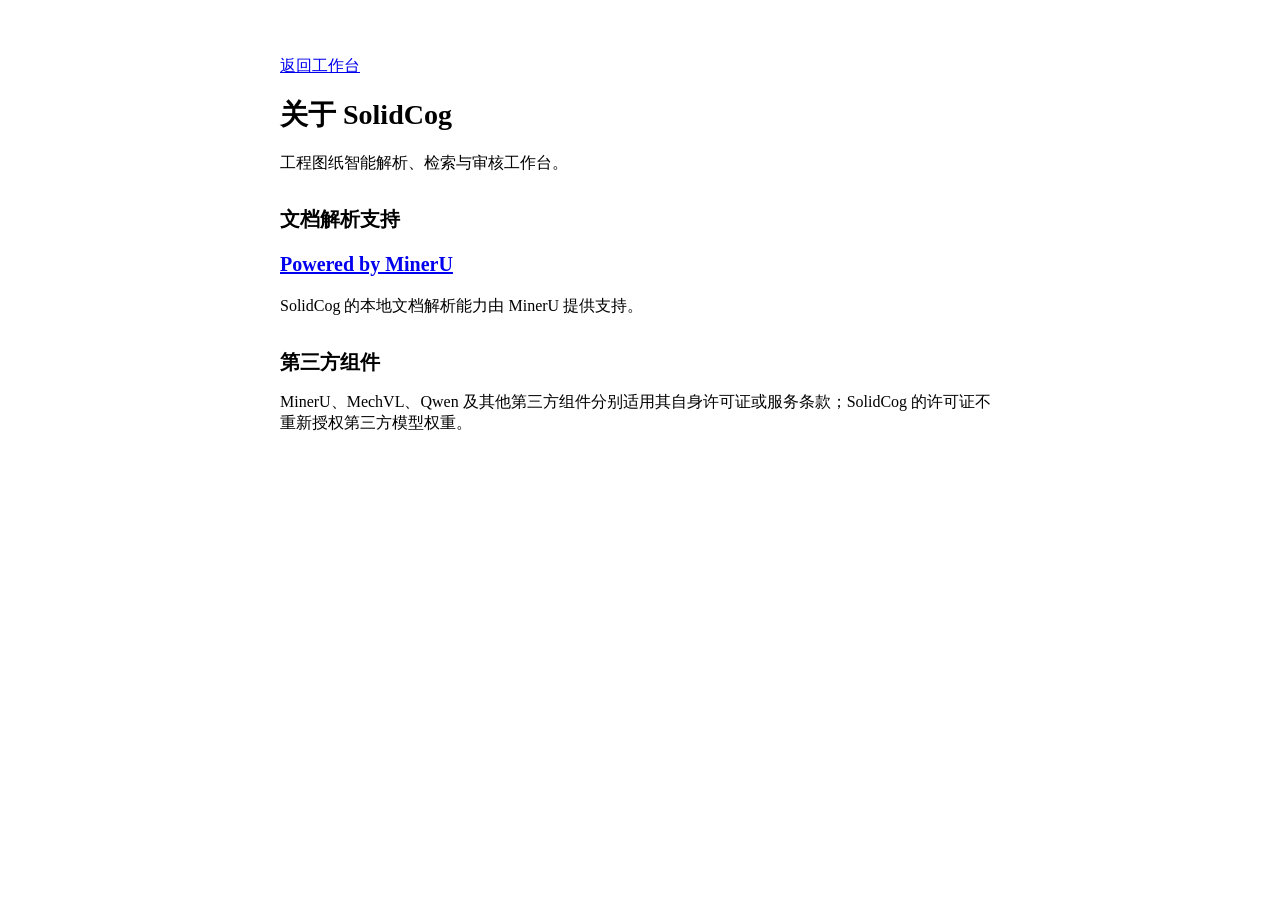
<file: templates/about.html>
<!DOCTYPE html>
<html lang="zh-CN">
<head>
    <meta charset="UTF-8">
    <meta name="viewport" content="width=device-width, initial-scale=1.0">
    <title>关于 SolidCog</title>
    <style>
{% include 'styles/workbench.css' %}
        .about-content { max-width: 720px; margin: 0 auto; padding: 48px 24px; }
        .about-content h1 { font-size: 28px; }
        .about-content h2 { margin-top: 32px; font-size: 20px; }
        .about-content p { overflow-wrap: anywhere; }
        .about-credit { font-size: 20px; font-weight: 600; }
    </style>
</head>
<body>
    <main class="about-content">
        <a class="text-link" href="/home">返回工作台</a>
        <h1>关于 SolidCog</h1>
        <p>工程图纸智能解析、检索与审核工作台。</p>
        <h2>文档解析支持</h2>
        <p class="about-credit"><a href="https://github.com/opendatalab/MinerU" target="_blank" rel="noopener noreferrer">Powered by MinerU</a></p>
        <p>SolidCog 的本地文档解析能力由 MinerU 提供支持。</p>
        <h2>第三方组件</h2>
        <p>MinerU、MechVL、Qwen 及其他第三方组件分别适用其自身许可证或服务条款；SolidCog 的许可证不重新授权第三方模型权重。</p>
    </main>
</body>
</html>
</file>
